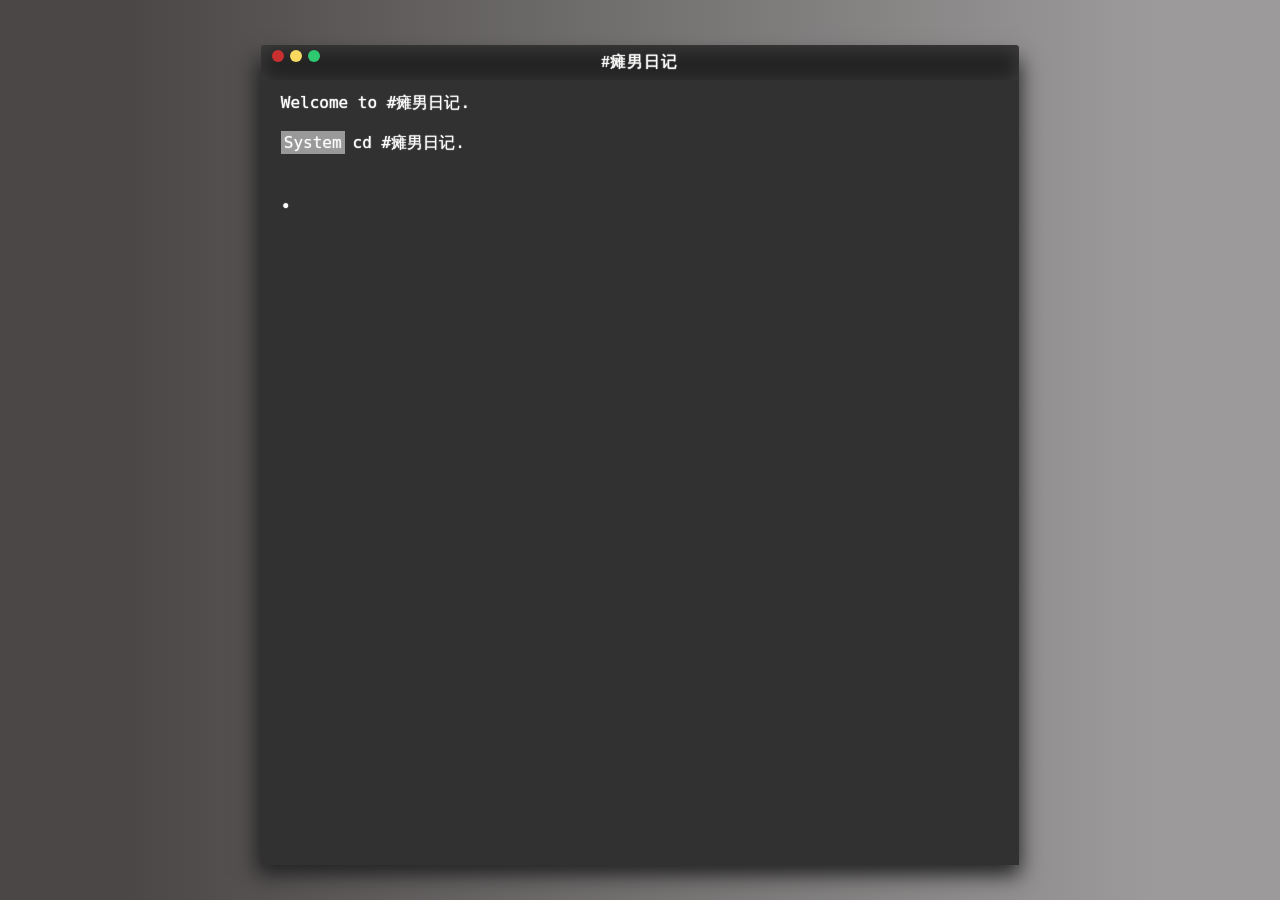
<file: about/index.html>
<!doctype html><html lang="en"><head><meta charset="utf-8"><meta name="viewport" content="width=device-width,initial-scale=1,shrink-to-fit=no"><meta http-equiv="x-ua-compatible" content="ie=edge"><title>#瘫男日记</title><link href="demo.409c954a.css" rel="stylesheet"></head><body><div id="demo"></div><script>!function(e){function r(r){for(var n,l,f=r[0],i=r[1],a=r[2],c=0,s=[];c<f.length;c++)l=f[c],Object.prototype.hasOwnProperty.call(o,l)&&o[l]&&s.push(o[l][0]),o[l]=0;for(n in i)Object.prototype.hasOwnProperty.call(i,n)&&(e[n]=i[n]);for(p&&p(r);s.length;)s.shift()();return u.push.apply(u,a||[]),t()}function t(){for(var e,r=0;r<u.length;r++){for(var t=u[r],n=!0,f=1;f<t.length;f++){var i=t[f];0!==o[i]&&(n=!1)}n&&(u.splice(r--,1),e=l(l.s=t[0]))}return e}var n={},o={1:0},u=[];function l(r){if(n[r])return n[r].exports;var t=n[r]={i:r,l:!1,exports:{}};return e[r].call(t.exports,t,t.exports,l),t.l=!0,t.exports}l.m=e,l.c=n,l.d=function(e,r,t){l.o(e,r)||Object.defineProperty(e,r,{enumerable:!0,get:t})},l.r=function(e){"undefined"!=typeof Symbol&&Symbol.toStringTag&&Object.defineProperty(e,Symbol.toStringTag,{value:"Module"}),Object.defineProperty(e,"__esModule",{value:!0})},l.t=function(e,r){if(1&r&&(e=l(e)),8&r)return e;if(4&r&&"object"==typeof e&&e&&e.__esModule)return e;var t=Object.create(null);if(l.r(t),Object.defineProperty(t,"default",{enumerable:!0,value:e}),2&r&&"string"!=typeof e)for(var n in e)l.d(t,n,function(r){return e[r]}.bind(null,n));return t},l.n=function(e){var r=e&&e.__esModule?function(){return e.default}:function(){return e};return l.d(r,"a",r),r},l.o=function(e,r){return Object.prototype.hasOwnProperty.call(e,r)},l.p="";var f=window.webpackJsonp=window.webpackJsonp||[],i=f.push.bind(f);f.push=r,f=f.slice();for(var a=0;a<f.length;a++)r(f[a]);var p=i;t()}([]);</script><script src="demo.c2e0710e.js"></script></body></html>
</file>
<file: about/demo.409c954a.css>
html{background:linear-gradient(-90deg,#9c9a9a 10%,#4b4747 90%)}::-webkit-scrollbar{width:0}.fade{opacity:0;transition:all .6s!important;transform:translateY(200px)}.fade.in{opacity:1;transform:none}
/*# sourceMappingURL=demo.409c954a.css.map */
</file>
